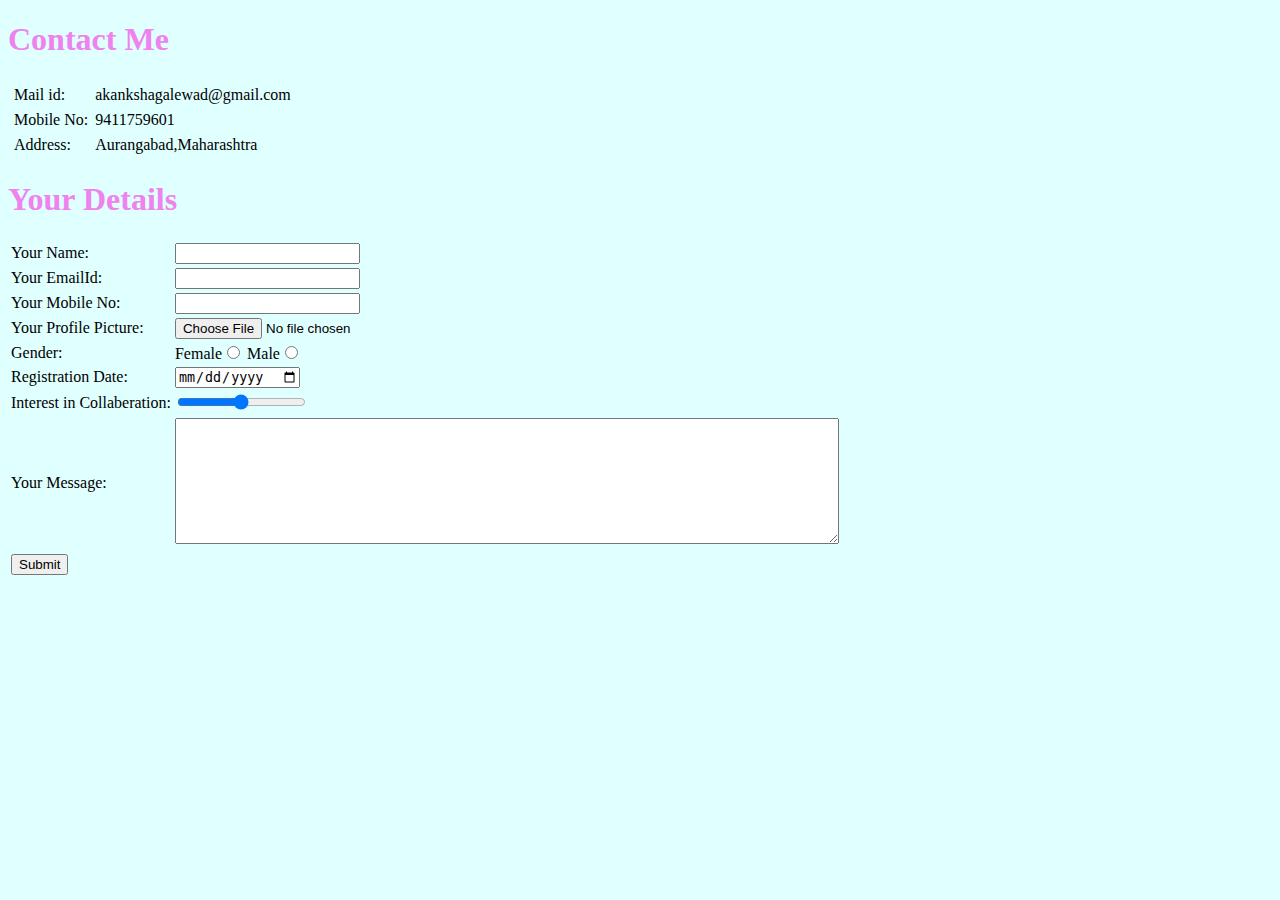
<file: contact me.html>
<!DOCTYPE html>
<html lang="en" dir="ltr">
  <head>
    <meta charset="utf-8">
    <title>Contact Details</title>
    <link rel="stylesheet" href="css/style.css">
    <style media="screen">
    h1{
        color: violet;
      }

    </style>
  </head>
  <body style="background-color:lightcyan">
    <h1>Contact Me</h1>
    <table cellspacing="5">
      <tr>
        <td>Mail id:</td>
        <td>akankshagalewad@gmail.com</td>
      </tr>
      <tr>
        <td>Mobile No:</td>
        <td>9411759601</td>
      </tr>
      <tr>
        <td>Address:</td>
        <td>Aurangabad,Maharashtra</td>
      </tr>
    </table>
    <h1>Your Details</h1>
    <form action="mailto:akankshagalewad@outlook.com" method="post" enctype="text/plain">
      <table>
        <tr>
          <td><label for="Name">Your Name:</label></td>
          <td><input type="text" name="" value=""></td>
        </tr>
        <tr>
          <td><label for="Mail">Your EmailId:</label></td>
          <td><input type="text" name="" value=""></td>
        </tr>
        <tr>
          <td><label for="Mo.no">Your Mobile No:</label></td>
          <td><input type="text" name="" value=""></td>
        </tr>
        <tr>
          <td><label for="Photo">Your Profile Picture:</label></td>
          <td><input type="file" name="" value=""></td>
        </tr>
        <tr>
          <td><label for="gender">Gender:</label></td>
          <td>Female<input type="radio">   Male<input type="radio"></td>
          <td><label for="gender"></td>
        </tr>
        <tr>
          <td><label for="date">Registration Date:</label></td>
          <td><input type="date" name="" value=""></td>
        </tr>
        <tr>
          <td><label for="interest">Interest in Collaberation:</label></td>
          <td><input type="range" name="" value=""></td>
        </tr>
        <tr>
          <td><label for="message">Your Message:</label></td>
          <td><textarea name="name" rows="8" cols="80"></textarea></td>
        </tr>
        <tr>
          <tr>
            <td><input id="button" type="submit" name="submit" value="Submit"></td>
          </tr>
      </table>


    </form>

  </body>
</html>
</file>
<file: css/style.css>
hr{
  border-style: none;
  border-top: dotted;
  border-width: 5px;
  border-color: grey;
  width: 10%;
}
h2{
  color: violet;
}

.link:hover{
  color: gold;

}

#button:hover{
  background-color: violet;
}
</file>
